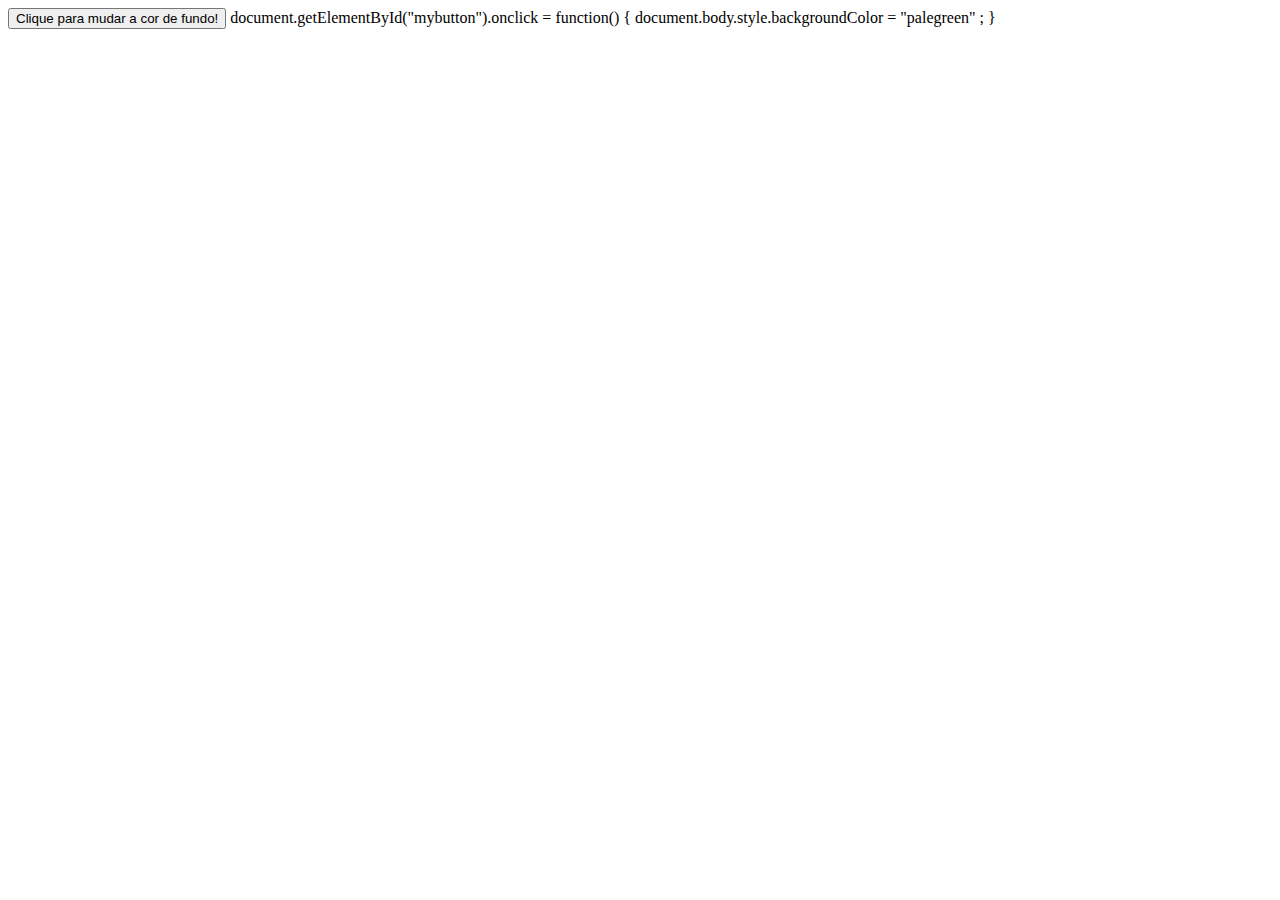
<file: index/index.html>
<!DOCTYPE html>
  <html>
  <body>
    <button id="mybutton">Clique para mudar a cor de fundo!</button>
   
  document.getElementById("mybutton").onclick = function() {
    document.body.style.backgroundColor = "palegreen" ;
  }
 <script> src="tema.js"</script>
 </body>
 </html>
</file>
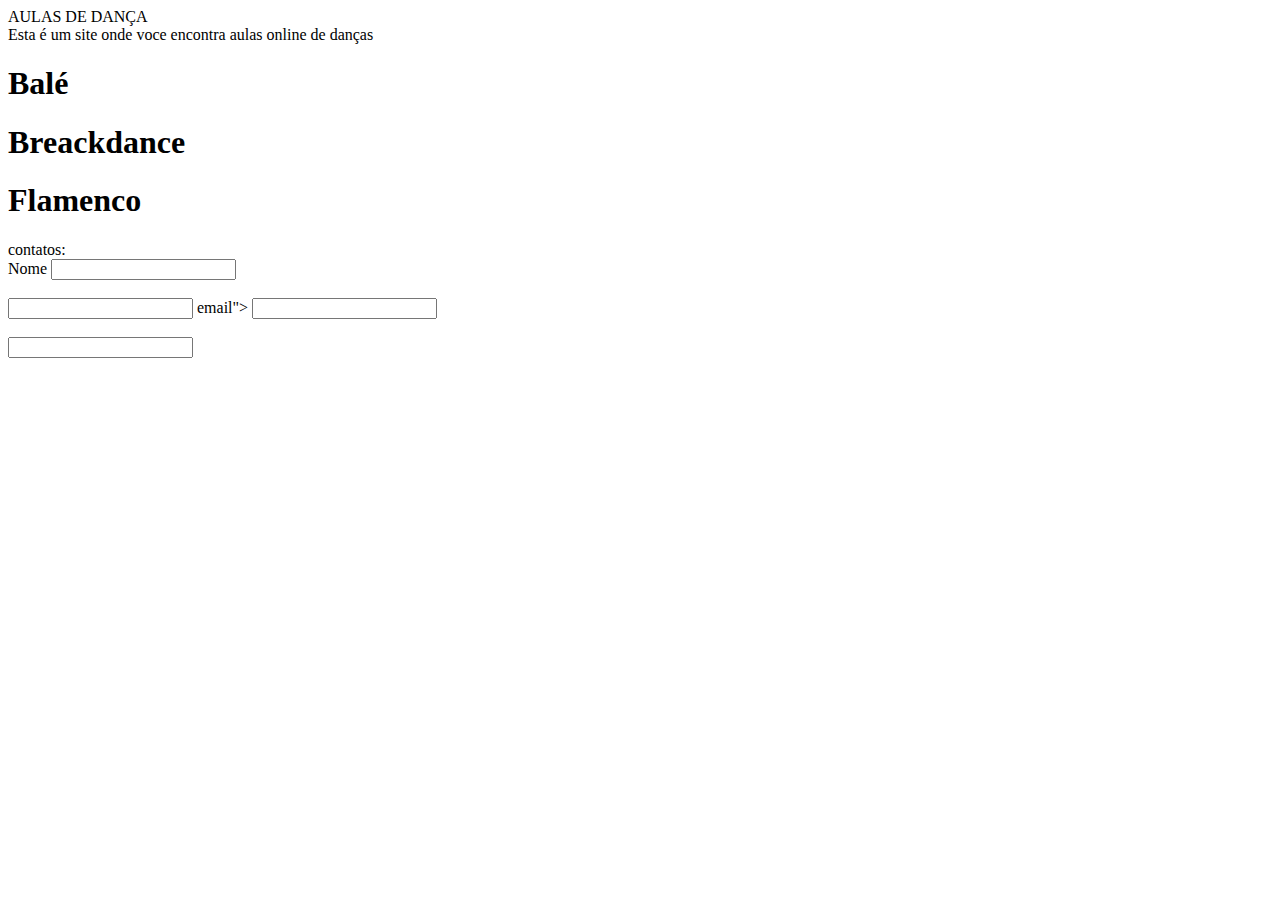
<file: landing.page/index.html>
<!DOCTYPE html>
<html lang="pt-Br">
<head>
    <meta charset="UTF-8">
    <meta http-equiv="X-UA-Compatible" content="IE=edge">
    <meta name="viewport" content="width=device-width, initial-scale=1.0">
    <title>AULAS DE DANÇA</title>
   <link rel="style"
</head>
<body>
   </header> 
    </h1>  AULAS DE DANÇA</h1>
 </header>
<div class="container">
 Esta é um site onde voce encontra aulas online de danças
</div>
<div class="lista_cursos_">
<u1 class="lista de cursos"></u1>
   
    <h1>Balé</h1>
    <h1>Breackdance</h1>
    <h1>Flamenco</h1>
 </u1>
 </div>
 </footer>
      contatos:
   <form>
   <label for="Nome">Nome</label>
<input type="text" id="nome"requerid>  <br> <br> 

<input type="email"> email"></label>
<input type="text" id="email" required> <br> <br>

<input type="text">
</file>
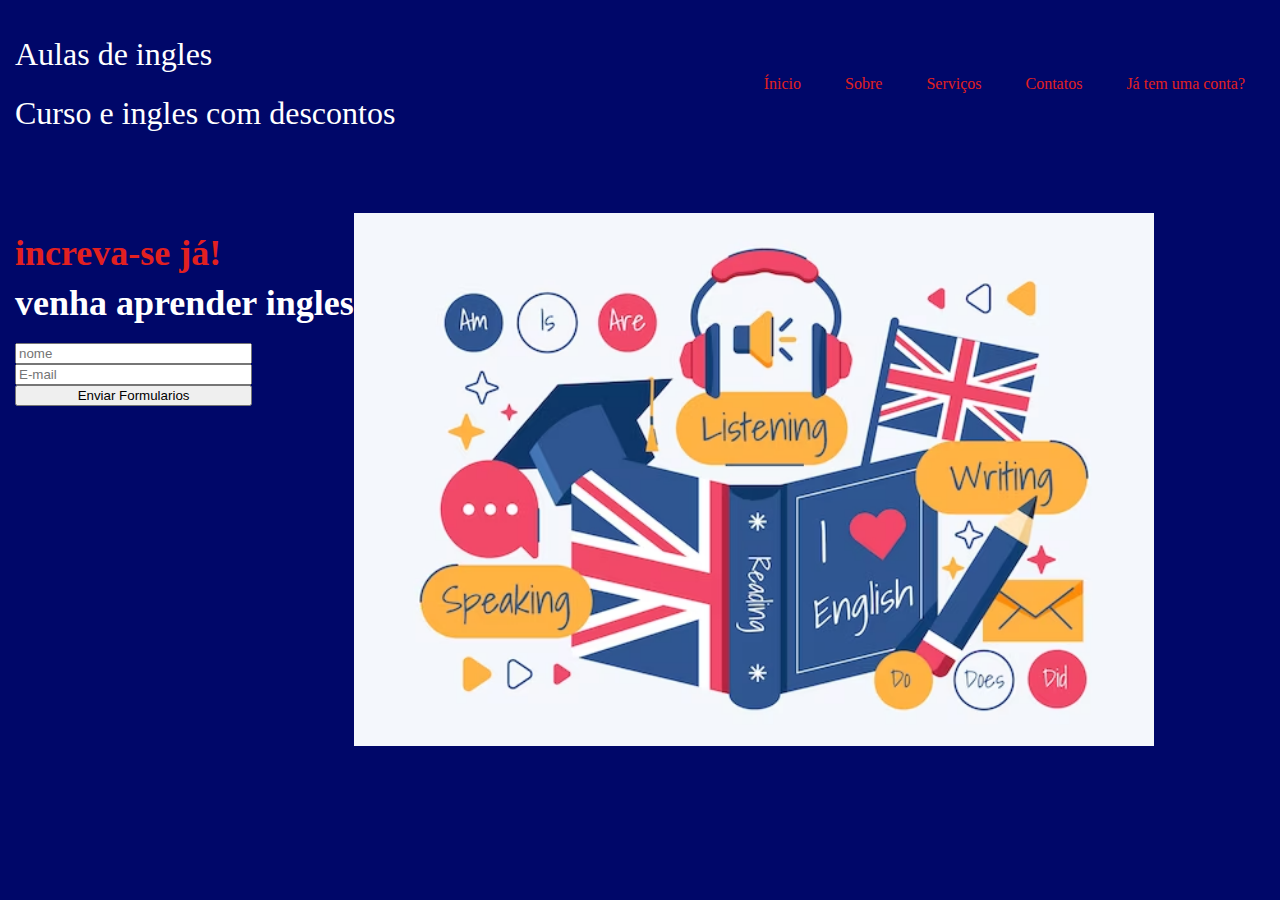
<file: landing.page-main/landing.page/index.html>
<!DOCTYPE html>
<html lang="en">
<head>
    <meta charset="UTF-8">
    <meta http-equiv="X-UA-Compatible" content="IE=egde">
    <meta name="viewport" content="width=device-width, initial-scale=1.0">
    <link rel="stylesheet" href="styles.css">
    <title>Landing</title>
</head>

<body>
     <header>
        <div id="title">
<h1>Aulas de ingles</h1>
<h1>Curso e ingles com descontos</h1>
        </div>
<ul>
<a href="./home.html"><li>Ínicio</li></a>
<a href="./home.html"><li>Sobre</li></a>
<a href="./home.html"><li>Serviços</li></a>
<a href="./home.html"><li>Contatos</li></a>
<a href="#" id="inscreva-se-btn"><li>Já tem uma conta?</li></a>
</ul>
     </header>

     <main>
<aside>
<h2> <span>increva-se já!</span></h2>
<h2> venha aprender ingles </h2>
<p>

</p>
<form>
    <input type="" placeholder="nome">
    <input type="email" placeholder="E-mail">
    <input type="submit" value="Enviar Formularios">
         </form>
      </aside>
<article>
<img src="./imagem/fundo-de-livro-em-ingles-desenhado-a-mao_23-2149483336.avif" alt="misterioso">
</article>


     </main>

</body>
</html>
</file>
<file: landing.page-main/landing.page/styles.css>
body{
 background-color: rgb(0,7 ,105 );
   color: white;
  max-width: 1800px;
  margin: 0 auto;
  padding: 15px;
}

header{
display: flex;
 flex-direction: row ;
  justify-content: space-between;
  align-items: center;
}

title{
  flex-direction: column;
 line-height: 10px;

}

li{
 display: inline-blocK;
 margin: 20px;

}
a{
  color: rgb(226, 32, 32);
}

a:hover{
color: white;
transition: 0.3s all;
}
#increva-se-btn{
 border: 10px solid rgb(202, 195, 195);
 padding: 10px;
 border-radius: 20px;
}

h1{
font-weight: 200;
}

main{
display: flex;
 flex-direction: row;
 margin-top: 60px;
}

h2{
 font-size: 36px;
 line-height: 20px;
}

span{
color: rgb(226, 32,32 );
}
 


img{
 width: 800PX;

}

form{
 display: flex;
 flex-direction: column;
width: 70%;
}

form[type="submit"]




input{
 margin-top: 20px;
 height: 20px;
 padding: 15px;
border-radius: 20px;
 border: none;
 font-size:15px;
}
</file>
